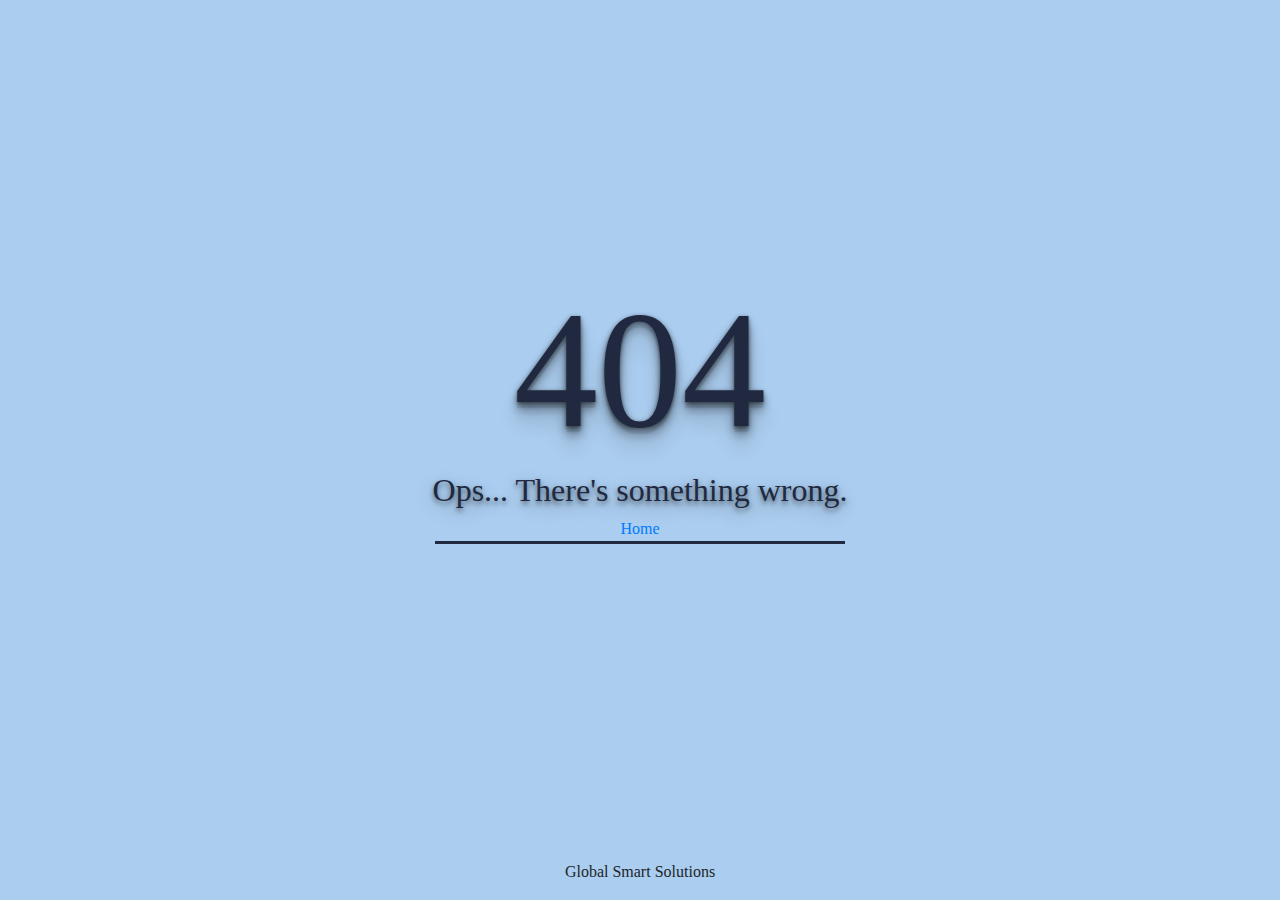
<file: templates/frontend_design/404notfound.html>
<!doctype html>
<html lang="en">

<head>
    <!-- Required meta tags -->
    <meta charset="utf-8">
    <meta name="viewport" content="width=device-width, initial-scale=1, shrink-to-fit=no">

    <!-- Bootstrap CSS -->
    <link rel="stylesheet" href="https://cdn.jsdelivr.net/npm/bootstrap@4.4.1/dist/css/bootstrap.min.css"
        integrity="sha384-Vkoo8x4CGsO3+Hhxv8T/Q5PaXtkKtu6ug5TOeNV6gBiFeWPGFN9MuhOf23Q9Ifjh" crossorigin="anonymous">

    <title>Hello, world!</title>
    <style>
        body {
            font-family: 'Arvo', serif;
            background: #ABCDEF;
            display: flex;
            align-items: center;
            justify-content: center;
            min-height: 90vh;
            transition: 1s;
        }

        .error {
            color: #20293F;
            box-shadow: 0 5px 0px -2px #20293F;
            text-align: center;
            animation: fadein 1.2s ease-in;
        }

        .error>.code {
            font-size: 10.5em;
            text-shadow: 0 6px 1px rgba(0, 0, 0, 0.0980392), 0 0 5px rgba(0, 0, 0, 0.0980392), 0 1px 3px rgba(0, 0, 0, 0.298039), 0 3px 5px rgba(0, 0, 0, 0.2), 0 5px 10px rgba(0, 0, 0, 0.247059), 0 10px 10px rgba(0, 0, 0, 0.2), 0 20px 20px rgba(0, 0, 0, 0.14902);
            margin: 0;
        }

        .error>.desc {
            text-shadow: 0px 3px 5px rgba(0, 0, 0, 0.5), 0px 6px 20px rgba(0, 0, 0, 0.3);
            font-weight: 400;
        }

        @keyframes fadein {
            0% {
                margin-top: -50px;
                opacity: 0;
            }

            50% {
                opacity: 0.5;
            }

            100% {
                opacity: 1;
            }
        }

        footer {
            position: absolute;
            bottom: 0px;
        }
    </style>
</head>

<body>
    <div class='error'>
        <h1 class='code'>404</h1>
        <h2 class='desc'>Ops... There's something wrong.</h2>
        <a href="{% url 'frontend_app:index'%}">Home</a>

    </div>
    <footer>
        <p>Global Smart Solutions</p>
    </footer>

    <!-- Optional JavaScript -->
    <!-- jQuery first, then Popper.js, then Bootstrap JS -->
    <script src="https://code.jquery.com/jquery-3.4.1.slim.min.js"
        integrity="sha384-J6qa4849blE2+poT4WnyKhv5vZF5SrPo0iEjwBvKU7imGFAV0wwj1yYfoRSJoZ+n"
        crossorigin="anonymous"></script>
    <script src="https://cdn.jsdelivr.net/npm/popper.js@1.16.0/dist/umd/popper.min.js"
        integrity="sha384-Q6E9RHvbIyZFJoft+2mJbHaEWldlvI9IOYy5n3zV9zzTtmI3UksdQRVvoxMfooAo"
        crossorigin="anonymous"></script>
    <script src="https://cdn.jsdelivr.net/npm/bootstrap@4.4.1/dist/js/bootstrap.min.js"
        integrity="sha384-wfSDF2E50Y2D1uUdj0O3uMBJnjuUD4Ih7YwaYd1iqfktj0Uod8GCExl3Og8ifwB6"
        crossorigin="anonymous"></script>
</body>

</html>
</file>
